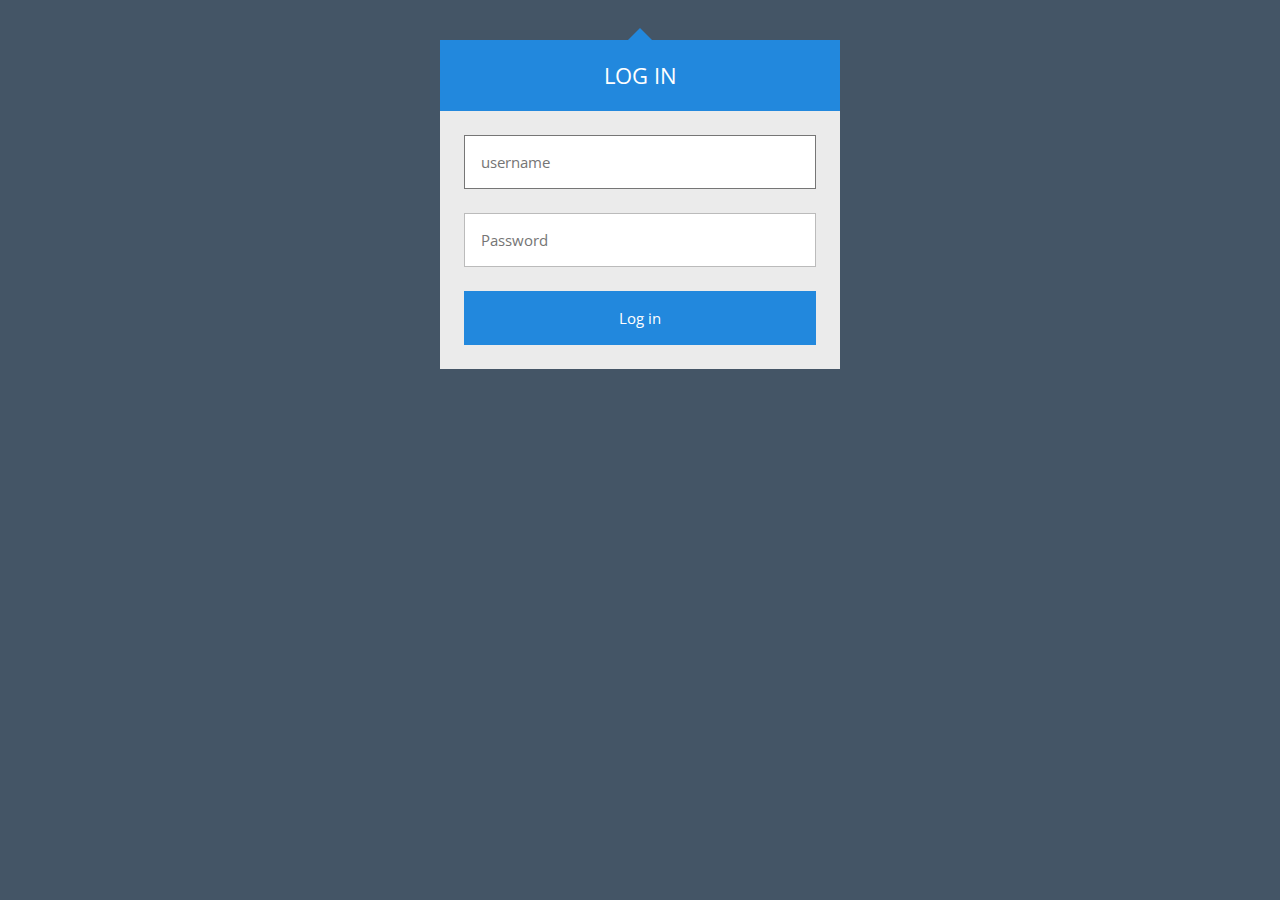
<file: index.html>
<!DOCTYPE html>
<html lang="en" >

<head>
  <meta charset="UTF-8">
  <title>Login Form</title>
      <link rel="stylesheet" href="css/style.css">
      
</head>

<body>

  <div class="login">
  <div class="login-triangle"></div>
  
  <h2 class="login-header">Log in</h2>

  <form class="login-container">
    <p><input type="username" placeholder="username"></p>
    <p><input type="password" placeholder="Password"></p>
    <p><input type="submit" value="Log in"></p>
  </form>
</div>
  <script src='http://cdnjs.cloudflare.com/ajax/libs/jquery/2.1.3/jquery.min.js'></script>

  

</body>

</html>
</file>
<file: css/style.css>
@import url(https://fonts.googleapis.com/css?family=Open+Sans:400,700);

body {
  background: #456;
  font-family: 'Open Sans', sans-serif;
}

.login {
  width: 400px;
  margin: 16px auto;
  font-size: 16px;
}

/* Reset top and bottom margins from certain elements */
.login-header,
.login p {
  margin-top: 0;
  margin-bottom: 0;
}

/* The triangle form is achieved by a CSS hack */
.login-triangle {
  width: 0;
  margin-right: auto;
  margin-left: auto;
  border: 12px solid transparent;
  border-bottom-color: #28d;
}

.login-header {
  background: #28d;
  padding: 20px;
  font-size: 1.4em;
  font-weight: normal;
  text-align: center;
  text-transform: uppercase;
  color: #fff;
}

.login-container {
  background: #ebebeb;
  padding: 12px;
}

/* Every row inside .login-container is defined with p tags */
.login p {
  padding: 12px;
}

.login input {
  box-sizing: border-box;
  display: block;
  width: 100%;
  border-width: 1px;
  border-style: solid;
  padding: 16px;
  outline: 0;
  font-family: inherit;
  font-size: 0.95em;
}

.login input[type="user"],
.login input[type="password"] {
  background: #fff;
  border-color: #bbb;
  color: #555;
}

/* Text fields' focus effect */
.login input[type="user"]:focus,
.login input[type="password"]:focus {
  border-color: #888;
}

.login input[type="submit"] {
  background: #28d;
  border-color: transparent;
  color: #fff;
  cursor: pointer;
}

.login input[type="submit"]:hover {
  background: #17c;
}

/* Buttons' focus effect */
.login input[type="submit"]:focus {
  border-color: #05a;
}
</file>
